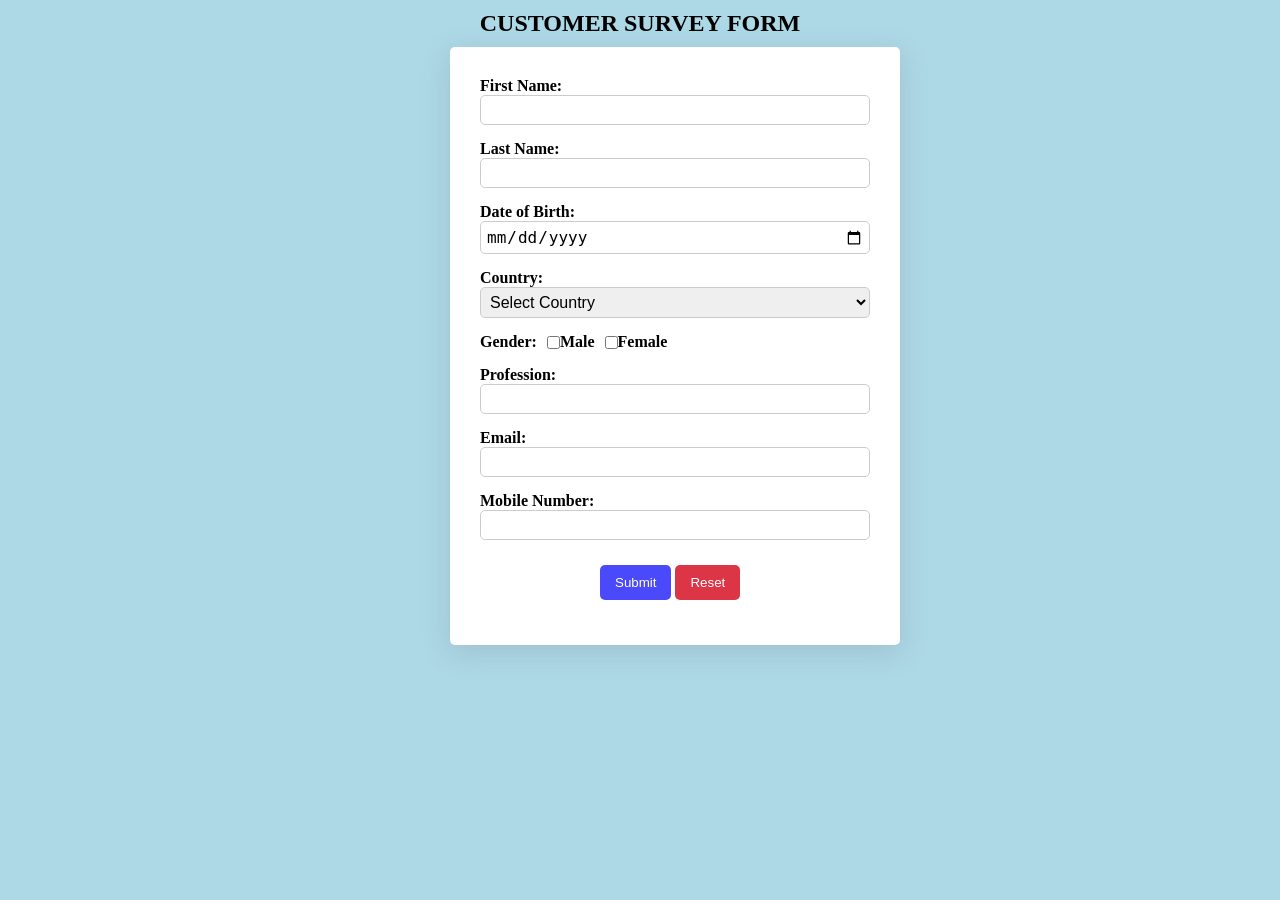
<file: HTML Questions/Survey Form/index.html>
<!DOCTYPE html>
<html lang="en">
<head>
    <meta charset="UTF-8">
    <meta name="viewport" content="width=, initial-scale=1.0">
    <title>Survey Form</title>
    <link rel="stylesheet" href="style.css">
</head>
<body>
    <h2>CUSTOMER SURVEY FORM</h2>
    <div class="form-container">
        <form id="survey-form">
            <div class="form-group">
                <label for="first-name">First Name:</label>
                <input type="text" id="first-name" required>
            </div>
            <div class="form-group">
                <label for="last-name">Last Name:</label>
                <input type="text" id="last-name" required>
            </div>
            <div class="form-group">
                <label for="dob">Date of Birth:</label>
                <input type="date" id="dob" required>
            </div>
            <div class="form-group">
                <label for="country">Country:</label>
                <select id="country" required>
                    <option value="">Select Country</option>
                    <option value="USA">USA</option>
                    <option value="Canada">Canada</option>
                    <option value="India">India</option>
                    <option value="Indonesia">Indonesia</option>
                    <option value="Afganistan">Afganistan</option>
                    <option value="Europe">Europe</option>
                    <option value="Bhutan">Bhutan</option>
                    <!-- Add more country options here -->
                </select>
            </div>
            <div class="form-group checkbox-group">
                <label>Gender:</label><br>
                <input type="checkbox" id="male" name="gender" value="Male"> <label for="male">Male</label>
                <input type="checkbox" id="female" name="gender" value="Female"> <label for="female">Female</label>
            </div>
            <div class="form-group">
                <label for="profession">Profession:</label>
                <input type="text" id="profession" required>
            </div>
            <div class="form-group">
                <label for="email">Email:</label>
                <input type="email" id="email" required>
            </div>
            <div class="form-group">
                <label for="mobile">Mobile Number:</label>
                <input type="tel" id="mobile" required>
            </div>
            <div class="form-group">
                <input class="submit" type="submit" value="Submit">
                <input class="reset-button" type="button" value="Reset" id="reset-button">
            </div>
        </form>
    </div>
    
    <div class="popup" id="popup">
        <div class="popup-content">
            <h2>Survey Form Submission</h2>
            <p>First Name: <span id="popup-first-name"></span></p>
            <p>Last Name: <span id="popup-last-name"></span></p>
            <p>Date of Birth: <span id="popup-dob"></span></p>
            <p>Country: <span id="popup-country"></span></p>
            <p>Gender: <span id="popup-gender"></span></p>
            <p>Profession: <span id="popup-profession"></span></p>
            <p>Email: <span id="popup-email"></span></p>
            <p>Mobile Number: <span id="popup-mobile"></span></p>
            <button id="close-popup">Close</button>
        </div>
    </div>
    <script src="script.js"></script>
</body>
</html>
</file>
<file: HTML Questions/Survey Form/style.css>
*{
    margin: 0;
    padding: 0;
    box-sizing: border-box;
}
body{
    background-color: lightblue;
}

h2{
    text-align: center;
    padding: 10px;
}
.form-container {
    max-width: 450px;
    margin-left: 450px;
    box-shadow: rgba(100, 100, 111, 0.2) 0px 7px 29px 0px;
    padding: 30px;
    background-color: #fff;
    border-radius: 5px;
}
.form-group {
    margin-bottom: 15px;
}
.popup {
    display: none;
    background-color: rgba(0, 0, 0, 0.7);
    position: fixed;
    top: 0;
    left: 0;
    width: 100%;
    height: 100%;
    align-items: center;
    justify-content: center;
}
.popup-content {
    background-color: #fff;
    padding: 20px;
    border-radius: 5px;
}

#close-popup {
    background-color: #007BFF;
    color: #fff;
    border: none;
    padding: 10px 20px;
    border-radius: 5px;
    cursor: pointer;
}

#close-popup:hover{
    background-color: #fff;
    color: rgb(74, 74, 251);
    border: 2px solid rgb(74, 74, 251);
    cursor: pointer;
}
.submit{
    margin-left: 120px;
    margin-top: 10px;
    color: white;
    background-color: rgb(74, 74, 251);
    padding: 10px;
    padding-left: 15px;
    padding-right: 15px;
    border: none;
    border-radius: 5px;

}

.submit:hover{
    background-color: #fff;
    color: rgb(74, 74, 251);
    border: 2px solid rgb(74, 74, 251);
    cursor: pointer;
}

.reset-button{

    color: white;
    background-color: #DC3545;
    padding: 10px;
    padding-left: 15px;
    padding-right: 15px;
    border: none;
    border-radius: 5px;

}

.reset-button:hover{
    background-color: #fff;
    color: #DC3545;
    border: 2px solid #DC3545;
    cursor: pointer;
}

label {
    display: block;
    font-weight: bold;
}
input[type="text"],
input[type="date"],
input[type="email"],
input[type="tel"],
select {
    width: 100%;
    padding: 5px;
    border: 1px solid #ccc;
    border-radius: 5px;
    font-size: 16px;
}

.checkbox-group {
    display: flex;
    align-items: center;
}
.checkbox-group label {
    margin-right: 10px;
}
</file>
